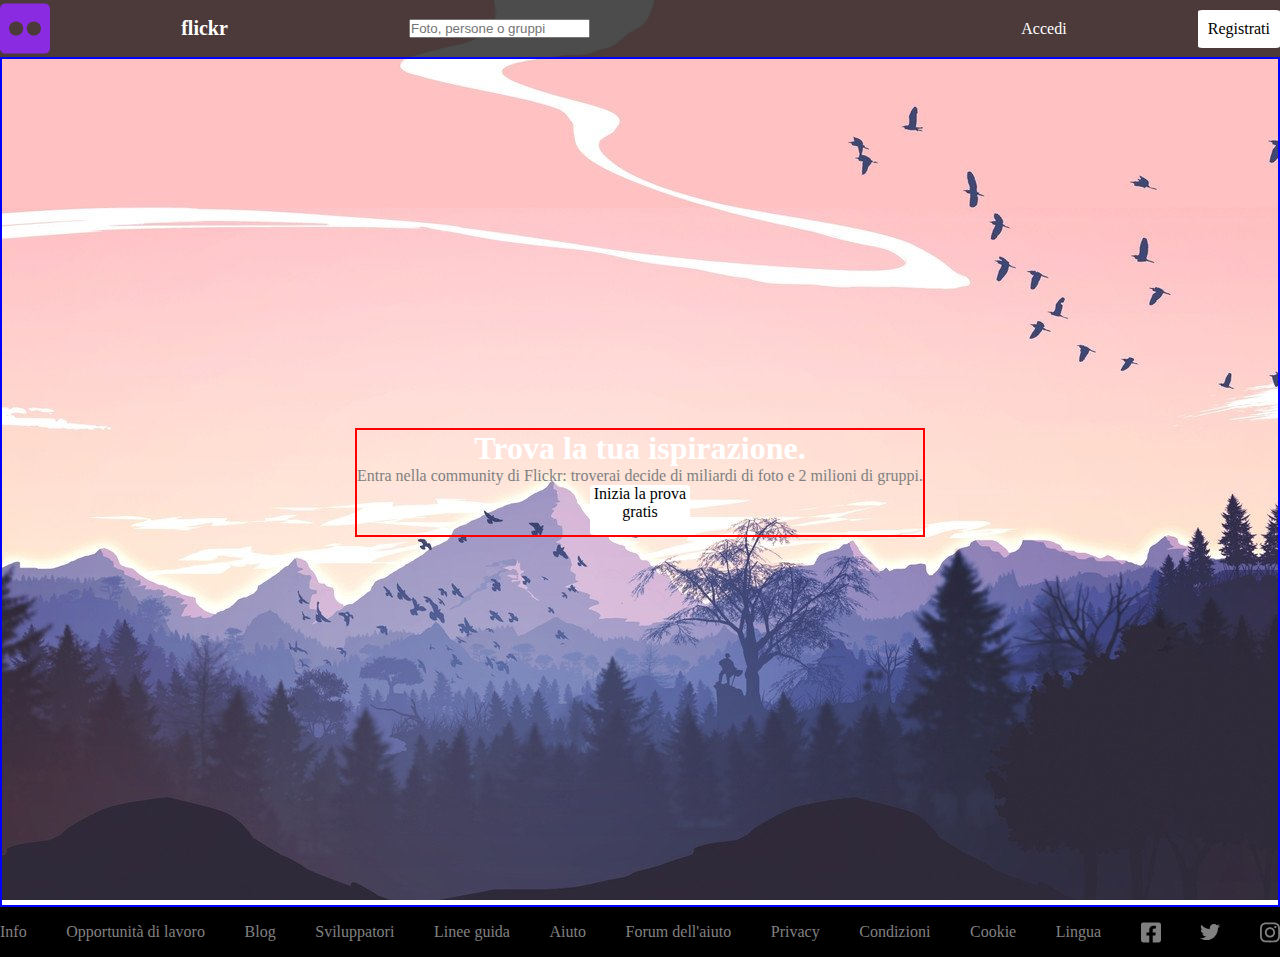
<file: flickr/index.html>
<!DOCTYPE html>
<html lang="en">
<head>
    <meta charset="UTF-8">
    <meta http-equiv="X-UA-Compatible" content="IE=edge">
    <meta name="viewport" content="width=device-width, initial-scale=1.0">
    <link rel="stylesheet" href="style.css">
    <title>Flickr</title>
</head>
<body>
    <div class="wallpaper">
    <header>
        <nav>
            <svg class="logo" xmlns="http://www.w3.org/2000/svg" viewBox="0 0 448 512"><!--! Font Awesome Pro 6.4.0 by @fontawesome - https://fontawesome.com License - https://fontawesome.com/license (Commercial License) Copyright 2023 Fonticons, Inc. -->
                <path d="M400 32H48C21.5 32 0 53.5 0 80v352c0 26.5 21.5 48 48 48h352c26.5 0 48-21.5 48-48V80c0-26.5-21.5-48-48-48zM144.5 319c-35.1 0-63.5-28.4-63.5-63.5s28.4-63.5 63.5-63.5 63.5 28.4 63.5 63.5-28.4 63.5-63.5 63.5zm159 0c-35.1 0-63.5-28.4-63.5-63.5s28.4-63.5 63.5-63.5 63.5 28.4 63.5 63.5-28.4 63.5-63.5 63.5z"/>
            </svg>
            <h2>flickr</h2>
            <div class="search-bar">
                <input type="text" id="search" placeholder="Foto, persone o gruppi">
            </div>
            <div class="accesso">
                <a>Accedi</a>
            </div>
            <div class="registrazione">
                <a>Registrati</a>
            </div>
        </nav>
    </header>
    <main>
        <div class="hero">
            <div class="main-box">
                <h1>Trova la tua ispirazione.</h1>
                <p>Entra nella community di Flickr: troverai decide di
                miliardi di foto e 2 milioni di gruppi.
                </p>
                <div class="botton">
                    <a>Inizia la prova gratis</a>
                </div>
            </div>
        </div>
    </main>
    <footer>
        <nav class="footer-nav">
            <a>Info</a>
            <a>Opportunità di lavoro</a>
            <a>Blog</a>
            <a>Sviluppatori</a>
            <a>Linee guida</a>
            <a>Aiuto</a>
            <a>Forum dell'aiuto</a>
            <a>Privacy</a>
            <a>Condizioni</a>
            <a>Cookie</a>
            <a>Lingua</a>

            <svg class="logo1" xmlns="http://www.w3.org/2000/svg" viewBox="0 0 448 512"><!--! Font Awesome Pro 6.4.0 by @fontawesome - https://fontawesome.com License - https://fontawesome.com/license (Commercial License) Copyright 2023 Fonticons, Inc. -->
                <path d="M400 32H48A48 48 0 0 0 0 80v352a48 48 0 0 0 48 48h137.25V327.69h-63V256h63v-54.64c0-62.15 37-96.48 93.67-96.48 27.14 0 55.52 4.84 55.52 4.84v61h-31.27c-30.81 0-40.42 19.12-40.42 38.73V256h68.78l-11 71.69h-57.78V480H400a48 48 0 0 0 48-48V80a48 48 0 0 0-48-48z"/>
            </svg>
            <svg class="logo1" xmlns="http://www.w3.org/2000/svg" viewBox="0 0 512 512"><!--! Font Awesome Pro 6.4.0 by @fontawesome - https://fontawesome.com License - https://fontawesome.com/license (Commercial License) Copyright 2023 Fonticons, Inc. -->
                <path d="M459.37 151.716c.325 4.548.325 9.097.325 13.645 0 138.72-105.583 298.558-298.558 298.558-59.452 0-114.68-17.219-161.137-47.106 8.447.974 16.568 1.299 25.34 1.299 49.055 0 94.213-16.568 130.274-44.832-46.132-.975-84.792-31.188-98.112-72.772 6.498.974 12.995 1.624 19.818 1.624 9.421 0 18.843-1.3 27.614-3.573-48.081-9.747-84.143-51.98-84.143-102.985v-1.299c13.969 7.797 30.214 12.67 47.431 13.319-28.264-18.843-46.781-51.005-46.781-87.391 0-19.492 5.197-37.36 14.294-52.954 51.655 63.675 129.3 105.258 216.365 109.807-1.624-7.797-2.599-15.918-2.599-24.04 0-57.828 46.782-104.934 104.934-104.934 30.213 0 57.502 12.67 76.67 33.137 23.715-4.548 46.456-13.32 66.599-25.34-7.798 24.366-24.366 44.833-46.132 57.827 21.117-2.273 41.584-8.122 60.426-16.243-14.292 20.791-32.161 39.308-52.628 54.253z"/>
            </svg>
            <svg class="logo1" xmlns="http://www.w3.org/2000/svg" viewBox="0 0 448 512"><!--! Font Awesome Pro 6.4.0 by @fontawesome - https://fontawesome.com License - https://fontawesome.com/license (Commercial License) Copyright 2023 Fonticons, Inc. -->
                <path d="M224.1 141c-63.6 0-114.9 51.3-114.9 114.9s51.3 114.9 114.9 114.9S339 319.5 339 255.9 287.7 141 224.1 141zm0 189.6c-41.1 0-74.7-33.5-74.7-74.7s33.5-74.7 74.7-74.7 74.7 33.5 74.7 74.7-33.6 74.7-74.7 74.7zm146.4-194.3c0 14.9-12 26.8-26.8 26.8-14.9 0-26.8-12-26.8-26.8s12-26.8 26.8-26.8 26.8 12 26.8 26.8zm76.1 27.2c-1.7-35.9-9.9-67.7-36.2-93.9-26.2-26.2-58-34.4-93.9-36.2-37-2.1-147.9-2.1-184.9 0-35.8 1.7-67.6 9.9-93.9 36.1s-34.4 58-36.2 93.9c-2.1 37-2.1 147.9 0 184.9 1.7 35.9 9.9 67.7 36.2 93.9s58 34.4 93.9 36.2c37 2.1 147.9 2.1 184.9 0 35.9-1.7 67.7-9.9 93.9-36.2 26.2-26.2 34.4-58 36.2-93.9 2.1-37 2.1-147.8 0-184.8zM398.8 388c-7.8 19.6-22.9 34.7-42.6 42.6-29.5 11.7-99.5 9-132.1 9s-102.7 2.6-132.1-9c-19.6-7.8-34.7-22.9-42.6-42.6-11.7-29.5-9-99.5-9-132.1s-2.6-102.7 9-132.1c7.8-19.6 22.9-34.7 42.6-42.6 29.5-11.7 99.5-9 132.1-9s102.7-2.6 132.1 9c19.6 7.8 34.7 22.9 42.6 42.6 11.7 29.5 9 99.5 9 132.1s2.7 102.7-9 132.1z"/>
            </svg>
        </nav>
    </footer>
</div>
</body>
</html>
</file>
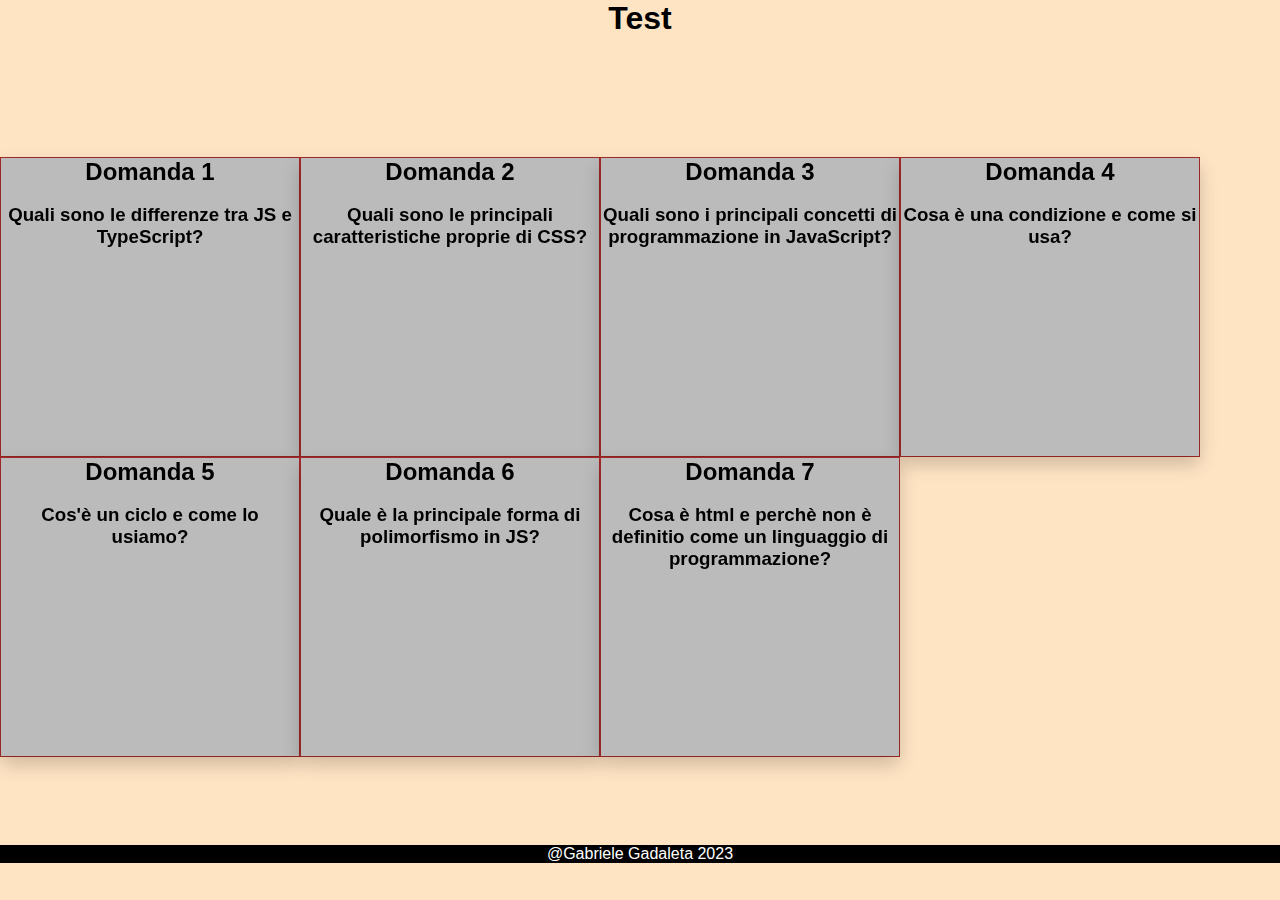
<file: prova/index.html>
<!DOCTYPE html>
<html>
<head>
    <meta charset="UTF-8">
    <meta http-equiv="X-UA-Compatible" content="IE=edge">
    <meta name="viewport" content="width=device-width, initial-scale=1.0">
    <link rel="stylesheet" href="style.css">
    <title>TEST</title>
</head>

<body>

<h1>Test</h1>

<div class="general">

<div class="flip-card">
  <div class="flip-card-inner">
    <div class="flip-card-front">
      <h2>Domanda 1</h2>
      <br>
      <h3>Quali sono le differenze tra JS e TypeScript?</h3>
    </div>
    <div class="flip-card-back"> 
      <h2>Risposta</h2>
      <br>
      <p>JS non controlla il tipo delle variabili;
        mentre TypeScript esegue il controllo sui
        tipi delle variabili.
      </p>
    </div>
  </div>
</div>

<br>

<div class="flip-card">
    <div class="flip-card-inner">
      <div class="flip-card-front">
        <h2>Domanda 2</h2>
        <br>
        <h3>Quali sono le principali caratteristiche proprie di CSS?</h3>
      </div>
      <div class="flip-card-back"> 
        <h2>Risposta</h2>
        <br>
        <p>Il CSS ci permette di modificare e di lavorare
            sui vari tipi di tag html rendendoli 
            accettabili da un punto di vista estetico.
        </p>
      </div>
    </div>
  </div>

  <br>

  <div class="flip-card">
    <div class="flip-card-inner">
      <div class="flip-card-front">
        <h2>Domanda 3</h2>
        <br>
        <h3>Quali sono i principali concetti di programmazione in JavaScript?</h3>
      </div>
      <div class="flip-card-back"> 
        <h2>Risposta</h2>
        <br>
        <p>I principali concetti riguardano l'uso di funzioni
            che possono essere richiamate nel codice; inoltre
            JS permette di modificare e di raggiungere il codice
            Html o CSS mediante l'uso di specifiche parole chiave.
        </p>
      </div>
    </div>
  </div>

  <br>

  <div class="flip-card">
    <div class="flip-card-inner">
      <div class="flip-card-front">
        <h2>Domanda 4</h2>
        <br>
        <h3>Cosa è una condizione e come si usa?</h3>
      </div>
      <div class="flip-card-back"> 
        <h2>Risposta</h2>
        <br>
        <p>Una condizione è rappresentata dal construtto
            IF-ELSE<br><br>
            if(codizione) {<br>
                //blocco istruzioni<br>
            } else {<br>
                //blocco istruzioni<br>
            }
        </p>
      </div>
    </div>
  </div>

  <br>

  <div class="flip-card">
    <div class="flip-card-inner">
      <div class="flip-card-front">
        <h2>Domanda 5</h2>
        <br>
        <h3>Cos'è un ciclo e come lo usiamo?</h3>
      </div>
      <div class="flip-card-back"> 
        <h2>Risposta</h2>
        <br>
        <p>Un ciclo è un construtto dei linguaggi 
            di programmazione e ci permette di iterare
            più di una volta un certo numero di istruzioni.
            <br><br>
            for(inizializzazione; condizione; incremento)
            <br><br>
            do{<br>

            }while(codizione)<br>
            <br>
            while(codizione){<br>
            }<br>
        </p>
      </div>
    </div>
  </div>

  <br>

  <div class="flip-card">
    <div class="flip-card-inner">
      <div class="flip-card-front">
        <h2>Domanda 6</h2>
        <br>
        <h3>Quale è la principale forma di polimorfismo in JS?</h3>
      </div>
      <div class="flip-card-back"> 
        <h2>Risposta</h2>
        <br>
        <p> Il polimorfismo si applica agli oggetti e, nello
            specifico indica la possibilità di applicare
            un metodo già codificato a più oggetti.
        </p>
      </div>
    </div>
  </div>

  <br>

  <div class="flip-card">
    <div class="flip-card-inner">
      <div class="flip-card-front">
        <h2>Domanda 7</h2>
        <br>
        <h3>Cosa è html e perchè non è definitio come un linguaggio di programmazione?</h3>
      </div>
      <div class="flip-card-back"> 
        <h2>Risposta</h2>
        <br>
        <p>html è un linguaggio di markup e non è un linguaggio
            di programmazione perchè non usa variabili, tipi o iteratori
            come i cicli.
            html è un linguaggio che ci permette di organizzare gli 
            elementi di una pagina web secondo i nostri gusti.
        </p>
      </div>
    </div>
  </div>

</div>

</body>
<br>
<footer>
    @Gabriele Gadaleta 2023
</footer>
</html>
</file>
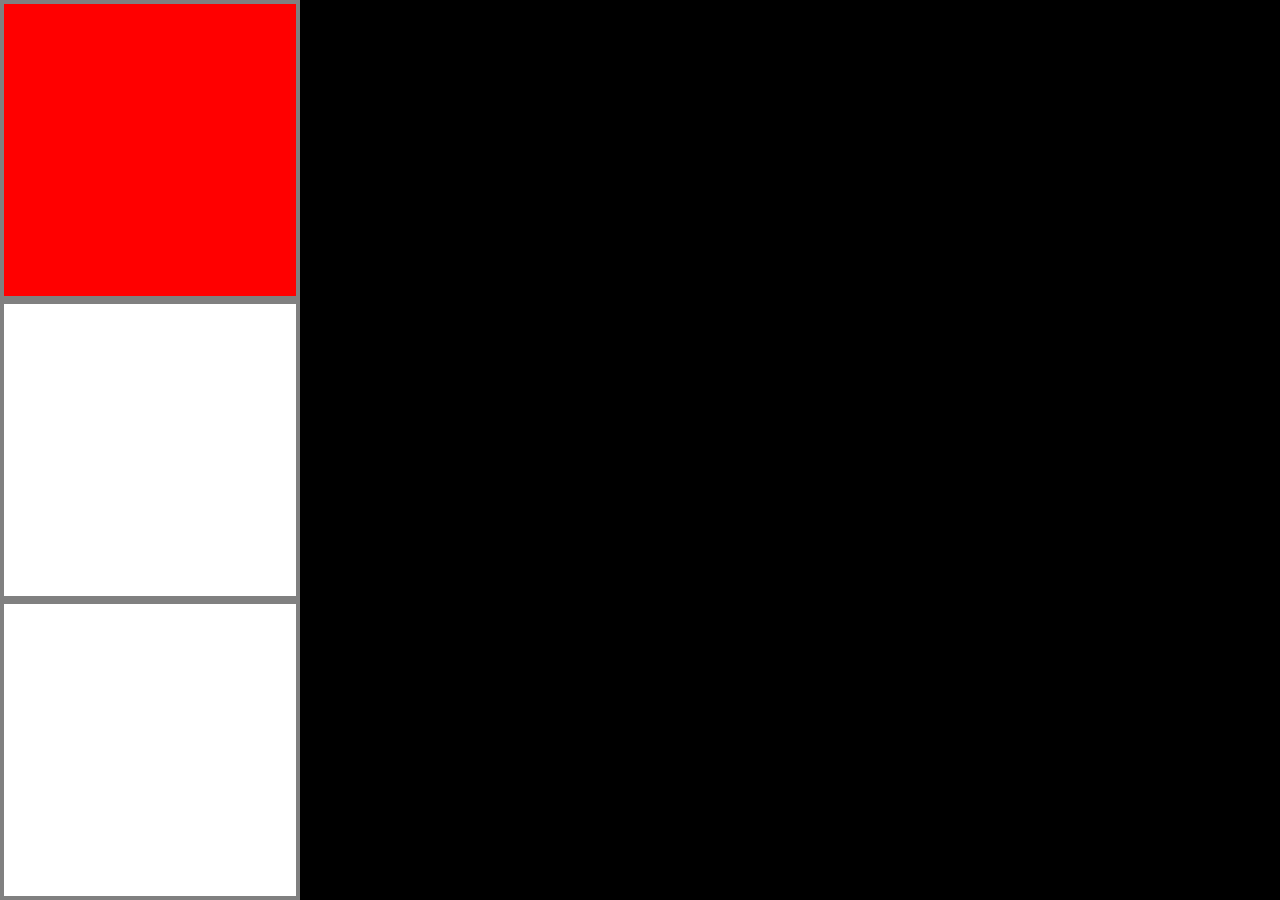
<file: semaforo/index.html>
<!DOCTYPE html>
<html lang="en">
<head>
    <meta charset="UTF-8">
    <meta http-equiv="X-UA-Compatible" content="IE=edge">
    <meta name="viewport" content="width=device-width, initial-scale=1.0">
    <link rel="stylesheet" href="style.css">
    <title>Esempio2 - semaforo</title>
</head>
<body>
    <div class="white-bg gray-border" id="red"></div>
    <div class="white-bg gray-border" id="yellow"></div>
    <div class="white-bg gray-border" id="green"></div>
</body>
</html>
</file>
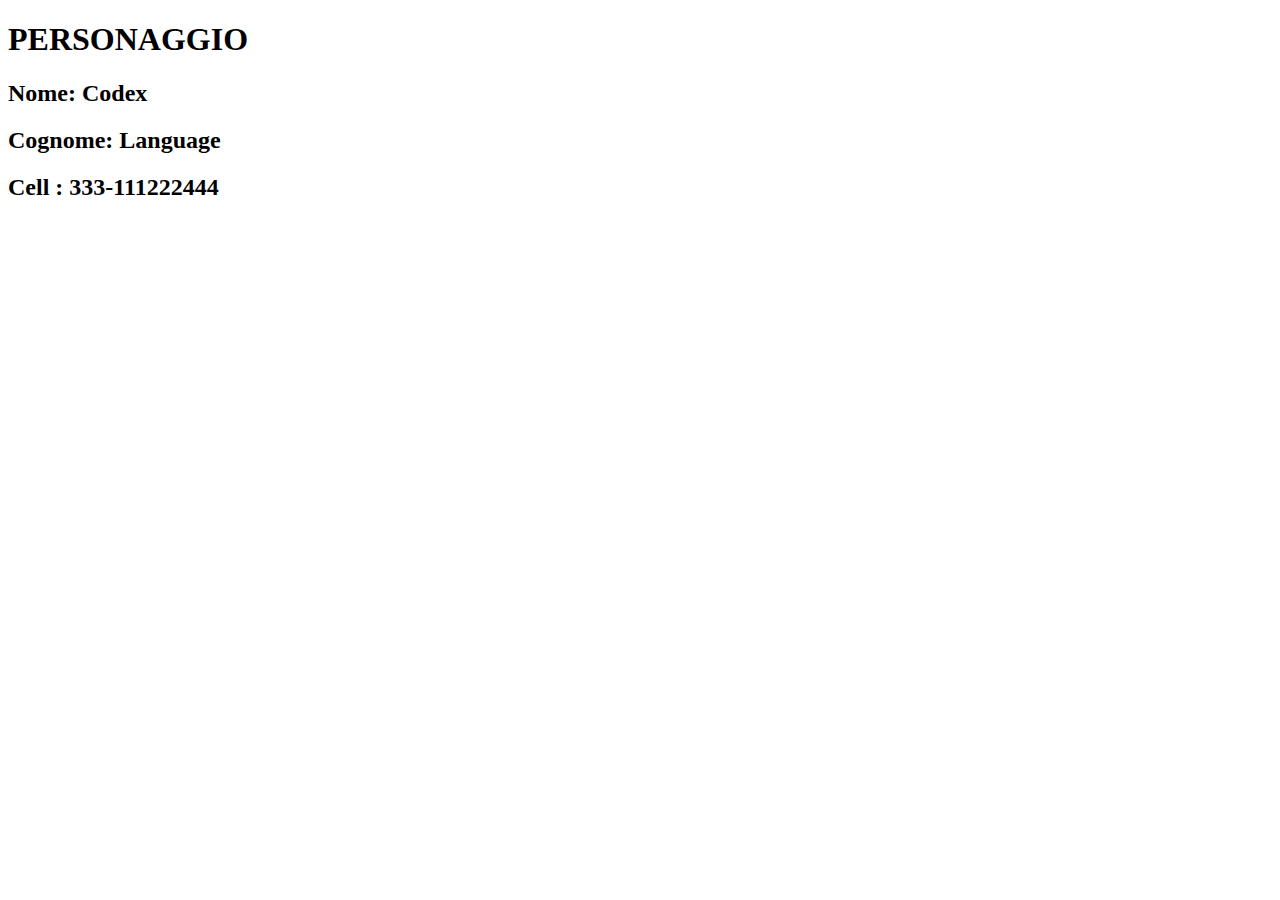
<file: cdi.html>
<!DOCTYPE html>
<html lang="en">
<head>
    <meta charset="UTF-8">
    <meta http-equiv="X-UA-Compatible" content="IE=edge">
    <meta name="viewport" content="width=device-width, initial-scale=1.0">
    <title>Scheda personaggio</title>
</head>
<body>
    <h1>PERSONAGGIO</h1>
    <div>
        <h2>Nome: <span>Codex</span></h2> 
        <h2>Cognome: <span>Language</span></h2> 
        <h2>Cell : <span>333-111222444</span></h2>
    </div>
</body>
</html>
</file>
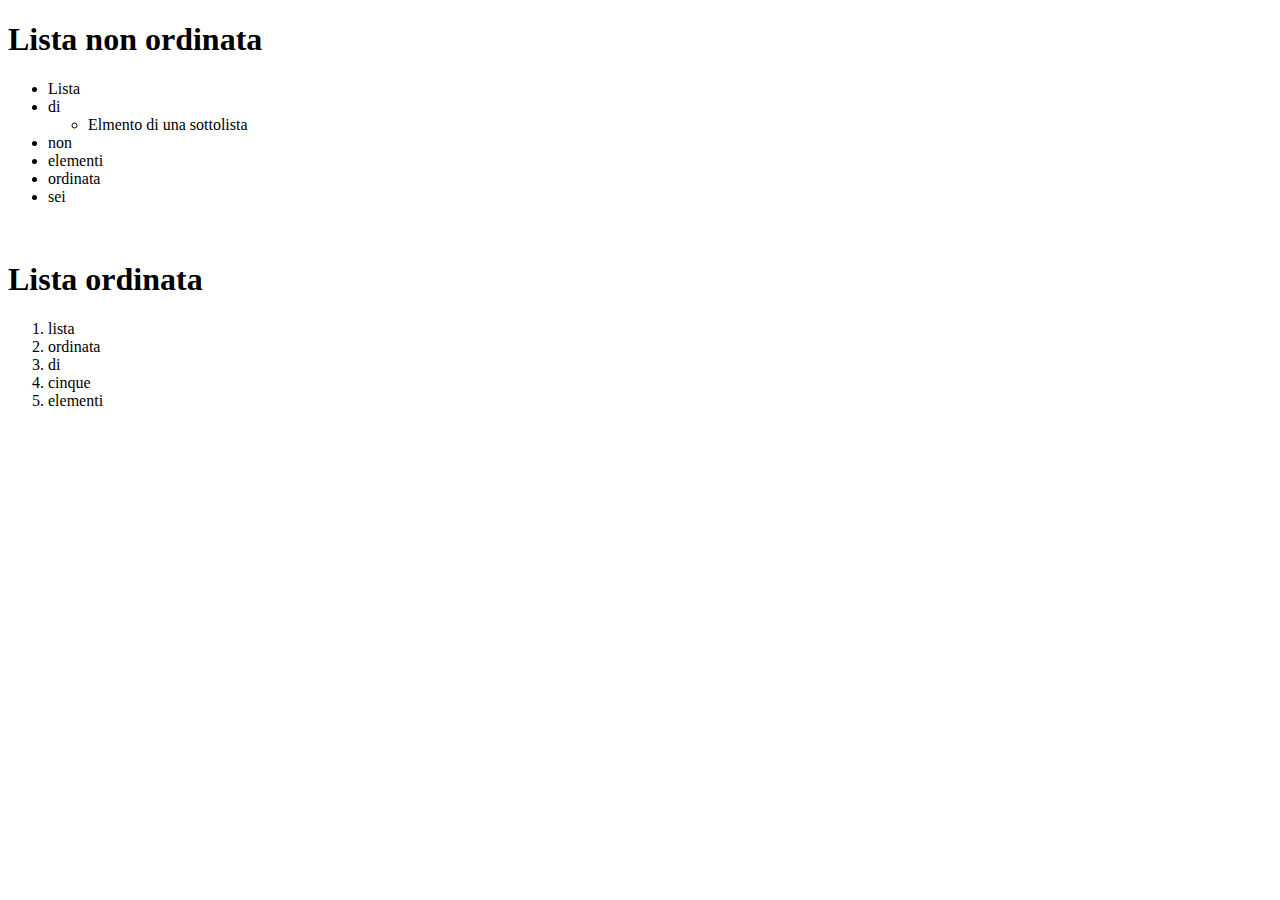
<file: liste.html>
<!DOCTYPE html>
<html lang="en">
<head>
    <meta charset="UTF-8">
    <meta http-equiv="X-UA-Compatible" content="IE=edge">
    <meta name="viewport" content="width=device-width, initial-scale=1.0">
    <title>Liste</title>
</head>
<body>
    <h1>Lista non ordinata</h1>
    <!-- tag <ul> per unordered list -->
        <ul>
            <li>Lista</li>
            <li>di</li>
            <ul>
                <li>Elmento di una sottolista</li>
            </ul>
            <li>non</li>
            <li>elementi</li>
            <li>ordinata</li>
            <li>sei</li>
        </ul>
    <br/>
    <h1>Lista ordinata</h1>
    <!-- tag <ol> per ordered list -->
        <ol>
            <li>lista</li>
            <li>ordinata</li>
            <li>di</li>
            <li>cinque</li>
            <li>elementi</li>
        </ol>
</body>
</html>
</file>
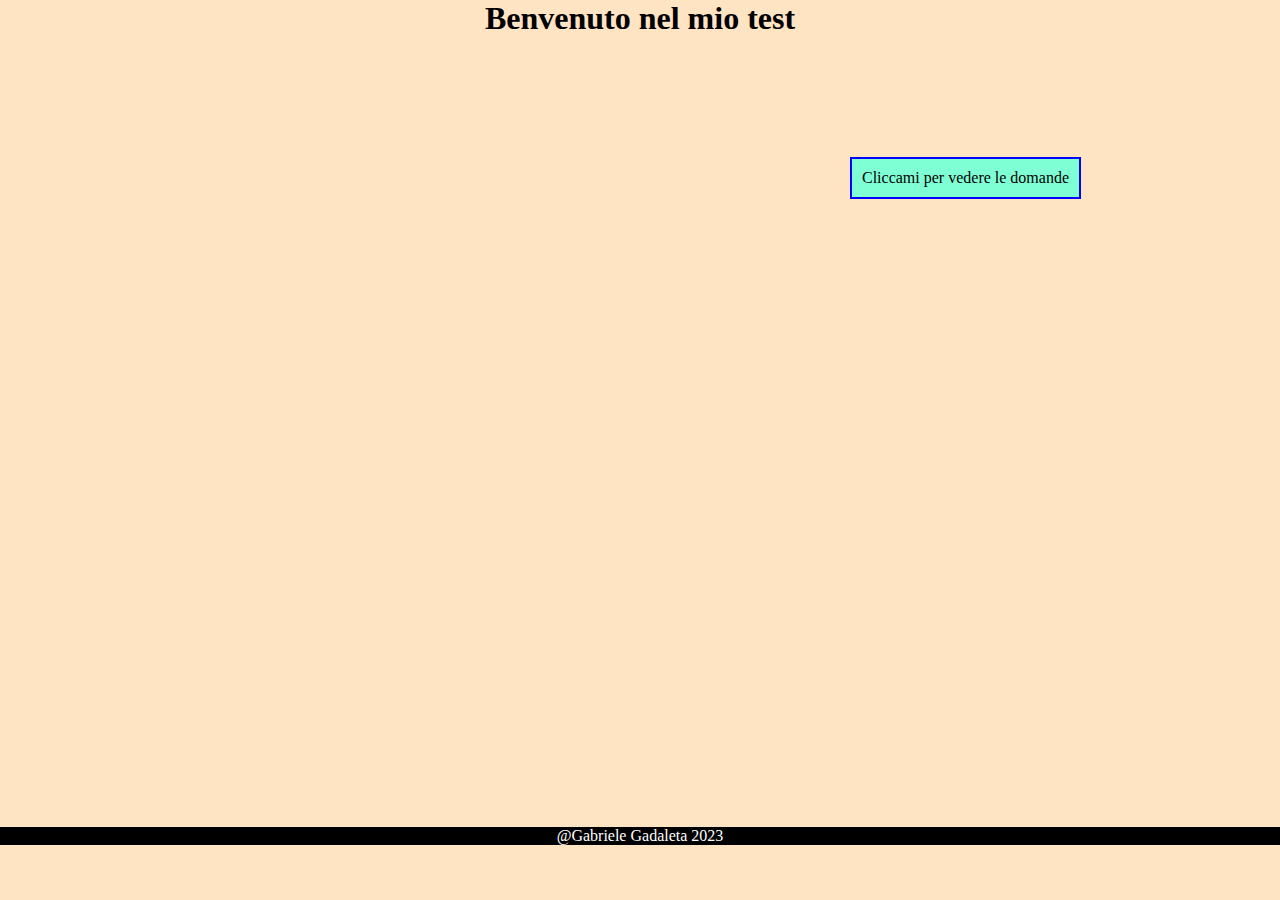
<file: prova/homepage.html>
<!DOCTYPE html>
<html lang="en">
<head>
    <meta charset="UTF-8">
    <meta http-equiv="X-UA-Compatible" content="IE=edge">
    <meta name="viewport" content="width=device-width, initial-scale=1.0">
    <link rel="stylesheet" href="stile1.css">
    <title>Document</title>
</head>
<body>
    <h1>Benvenuto nel mio test</h1>

    <div id="clicca" class="bottone">Cliccami per vedere le domande</div>
    <script src="script.js"></script>
</body>
<footer>
    @Gabriele Gadaleta 2023
</footer>
</html>
</file>
<file: flickr/style.css>
* {
    margin: 0;
    padding: 0;
    box-sizing: border-box;
}

nav {
    display: flex;
    justify-content: space-between;
    background-color: rgba(0,0,0,0.7);
    align-items: center;
}

.logo {
    width: 50px;
    fill: blueviolet;
}

nav h2 {
    color: white;
    font-size: 20px;
    margin-right: 50px;
}

/*.search-bar {
    width: 200x;
}*/

.accesso {
    color: white;
    margin-left: 300px;
}

.registrazione {
    padding: 10px;
    background-color: white;
    color: black;
    border-radius: 5%;
    text-align: center;
}

.registrazione:hover {
    color: gray;
}

.wallpaper {
    width: 100vw;
    height: 100vh;
    background-image: url(Assets/canva-pink-landscape-desktop-wallpaper-HGxdJA_xIx0.jpg);
    background-size: cover;
    background-repeat: none;
    background-position: center;
    /* Centra i pulsanti */
    /*display: flex;
    flex-direction: column;
    justify-content: center;
    align-items: center;
    border: 2px solid blue;*/
}

.hero {
    height: calc(100vh - 50px);
    display: flex;
    flex-direction: column;
    justify-content: center;
    align-items: center;
    border: 2px solid blue;
}

.main-box {
    display: flex;
    flex-direction: column;
    justify-content: center;
    align-items: center;
    border: 2px solid red;
}

main div h1 {
    text-align: center;
    color: white;
}

main div p {
    color:gray;
}

.botton {
    height: 50px;
    width: 100px;
    background-color: white;
    color: black;
    justify-content: center;
    text-align: center;
    align-items: center;
    border-radius: 5%;
}

.botton:hover {
    color: gray;
}

.footer-nav {
    display: flex;
    height: 50px;
    background-color: black;
    color: gray;
}

.logo1 {
    width: 20px;
    fill: gray;
}
</file>
<file: prova/style.css>
* {
    margin: 0;
    padding: 0;
    box-sizing: border-box;
}

body {
    font-family: Arial, Helvetica, sans-serif;
    background-color: bisque;
}

body h1 {
    align-items: center;
    text-align: center;
    margin-bottom: 20px;
}

.general {
    display: flex;
    position: absolute;
    margin-top: 100px;
    display: flex;
    flex-wrap: wrap;
}

.flip-card {
    background-color: transparent;
    width: 300px;
    height: 300px;
    perspective: 1000px;
    border: 1px solid brown
}
  
.flip-card-inner {
    position: relative;
    width: 100%;
    height: 100%;
    text-align: center;
    transition: transform 0.8s;
    transform-style: preserve-3d;
    box-shadow: 0 8px 18px 0 rgba(0,0,0,0.2);
}
  
.flip-card:hover .flip-card-inner {
    transform: rotateY(180deg);
}
  
.flip-card-front, .flip-card-back {
    position: absolute;
    width: 100%;
    height: 100%;
    -webkit-backface-visibility: hidden;
    backface-visibility: hidden;
}
  
.flip-card-front {
    background-color: #bbb;
    color: black;
}
  
.flip-card-back {
    background-color: gainsboro;
    color: black;
    transform: rotateY(180deg);
}

footer {
    background-color: black;
    color: white;
    align-items: center;
    text-align: center;
    margin-top: 770px;
}
</file>
<file: prova/stile1.css>
* {
    margin: 0;
    padding: 0;
    box-sizing: border-box;
}

body {
    background-color: bisque;
}

body h1 {
    margin-bottom: 20px;
    align-items: center;
    text-align: center;
}

.bottone {
    border: 2px solid blue;
    padding: 10px;
    display: inline;
    margin-left: 850px;
    margin-top: 100px;
    position: absolute;
    background-color: aquamarine;
    
}

footer {
    background-color: black;
    color: white;
    align-items: center;
    text-align: center;
    margin-top: 790px;
}
</file>
<file: semaforo/style.css>
/* CSS reset */
* {
    margin: 0;
    padding: 0;
    box-sizing: border-box;
}
/* Applico sfondo nero al <body> */
body {
    background-color: black;
}
/* Applico la dimensione ai <div> */
div {
    height: 300px;
    width: 300px;
    /* Cambio da "block" a "inline" */
    /* display: inline-block; */   
}
/* Classe per sfondo bianco */
.white-bg {
    background-color: white;
}
/* Classe per bordo grigio */
.gray-border {
    border: 4px solid gray;
}
/* Applico effeto in hover*/
#red:hover {
    background-color: red;
}

#yellow:hover {
    background-color: yellow;
}

#green:hover {
    background-color: green;
}
</file>
